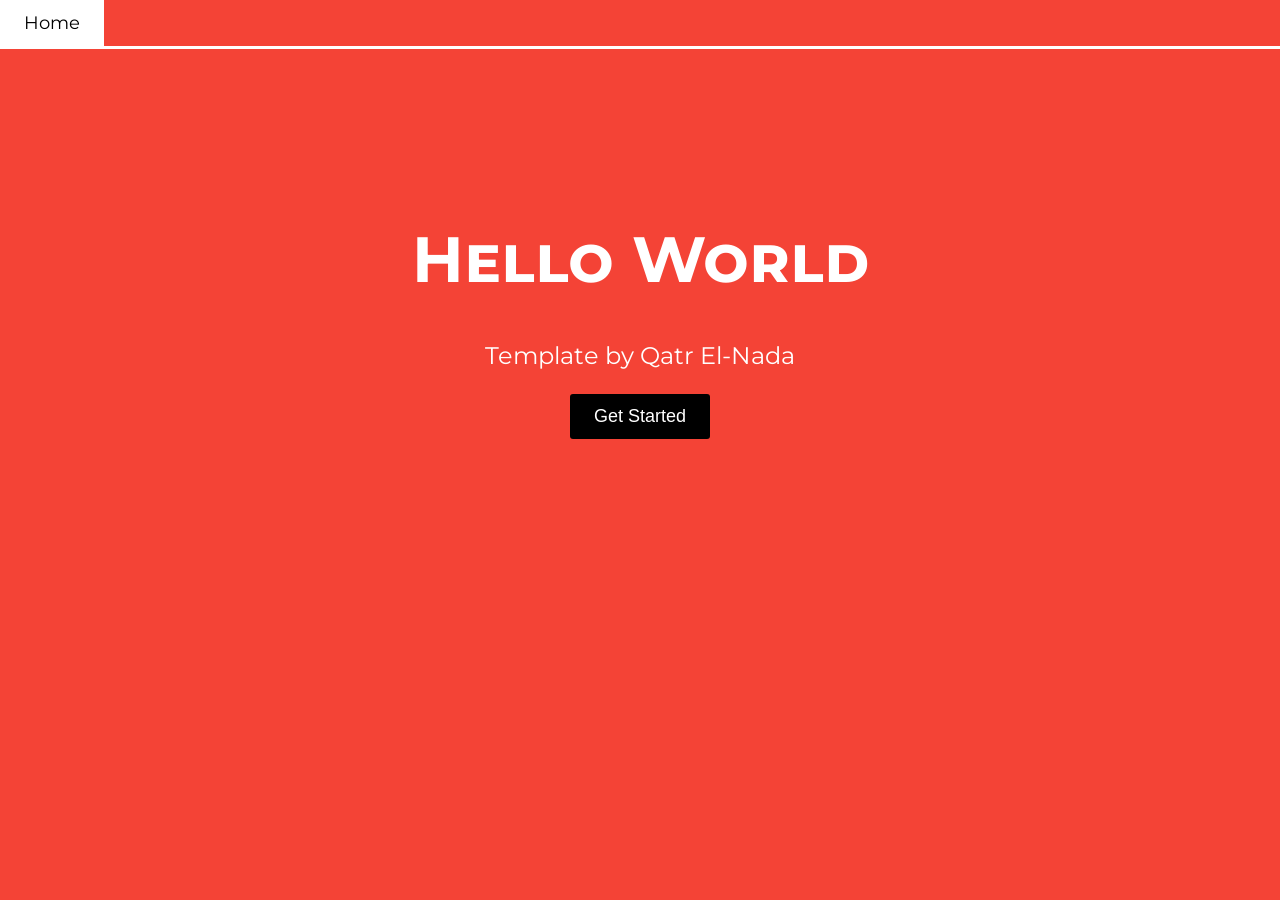
<file: index.html>
<!doctype html>
<html>
    <head>
        <title>Hello World</title>
        <link href="https://fonts.googleapis.com/css2?family=Montserrat&display=swap" rel="stylesheet">
        <link rel="stylesheet" href="style.css">
    </head>
    <body>
        <ul>
            <li><a href="#" class="Home">Home</a></li>
        </ul>
        <h1>Hello World</h1>
        <p>Template by Qatr El-Nada</p>
        <div>
            <button>Get Started</button>
        </div>
    </body>
    
</html>
</file>
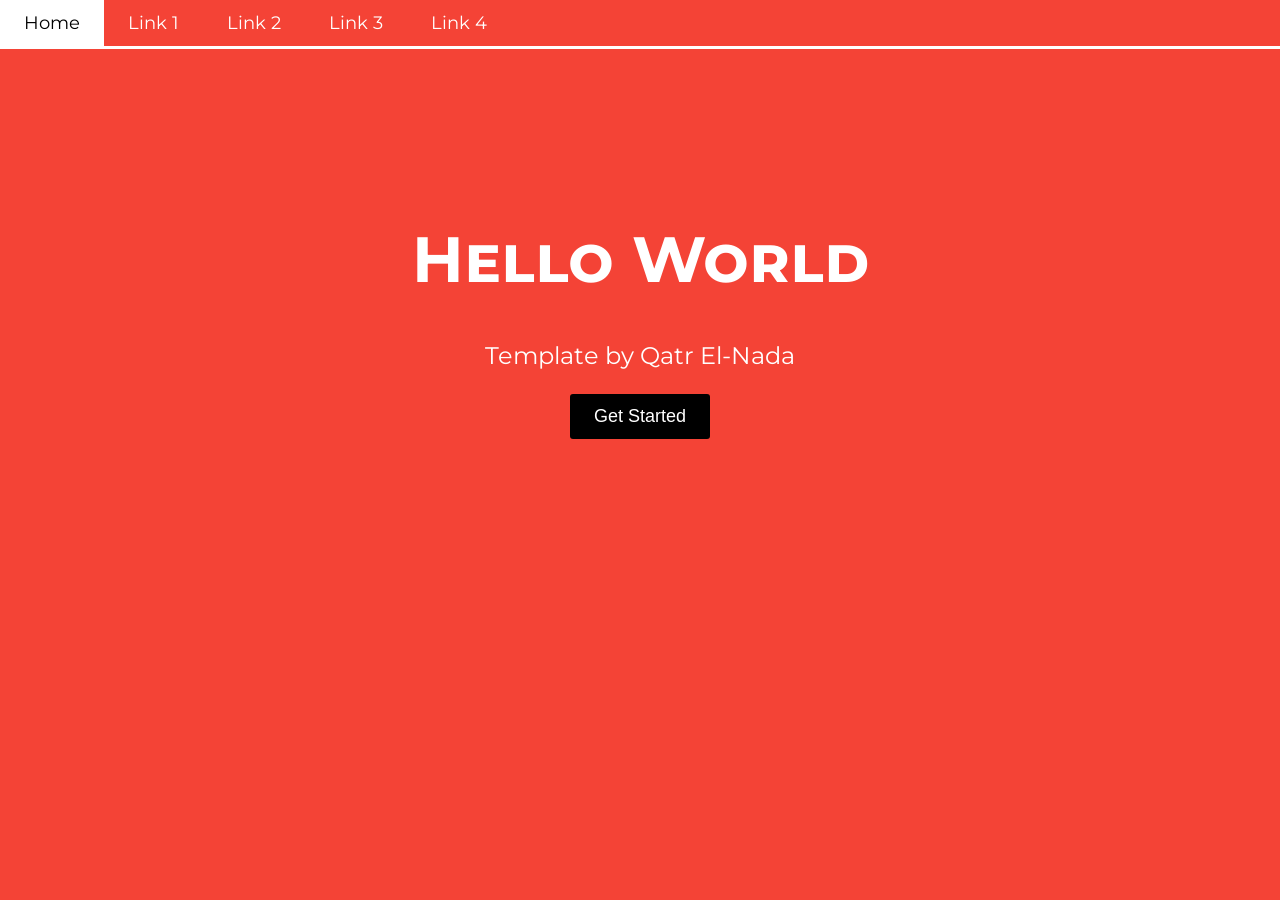
<file: Hello World.html>
<!doctype html>
<html>
    <head>
        <title>Hello World</title>
        <link href="https://fonts.googleapis.com/css2?family=Montserrat&display=swap" rel="stylesheet">
        <link rel="stylesheet" href="style.css">
    </head>
    <body>
        <ul>
            <li><a href="#" class="Home">Home</a></li>
            <li><a href="#">Link 1</a></li>
            <li><a href="#">Link 2</a></li>
            <li><a href="#">Link 3</a></li>
            <li><a href="#">Link 4</a></li>
        </ul>
        <h1>Hello World</h1>
        <p>Template by Qatr El-Nada</p>
        <p><button>Get Started</button></p>
    </body>
    
</html>
</file>
<file: style.css>
body{
    padding: 0px;
    margin: 0px;
    background-color: #f44336;
    font-family: 'Montserrat', sans-serif;
}

h1{
    text-align: center; 
    font-size: 64px; 
    color:white;
    font-variant: small-caps;
    padding-top: 10%;
}

ul{
    list-style: none;
    display: flex;
    padding: 0px;
    margin: 0px;
    border-bottom: 3px solid white;
}



a{
    padding: 12px 24px;
    text-decoration: none;
    color: white;
    font-size: large;
    display: block;
    
}

a:hover{
    background: white;
    color: black;
}

.Home{
    background: white;
    color: black;
}

p, div{
    color: white;
    text-align: center; 
    font-size: 24px;
}

button{
    background: black;
    color: white;
    border: none;
    padding: 12px 24px;
    font-size: large;
    cursor: pointer;
    border-radius: 3px;
}

button:hover{
    background: white;
    color: black;
}
</file>
